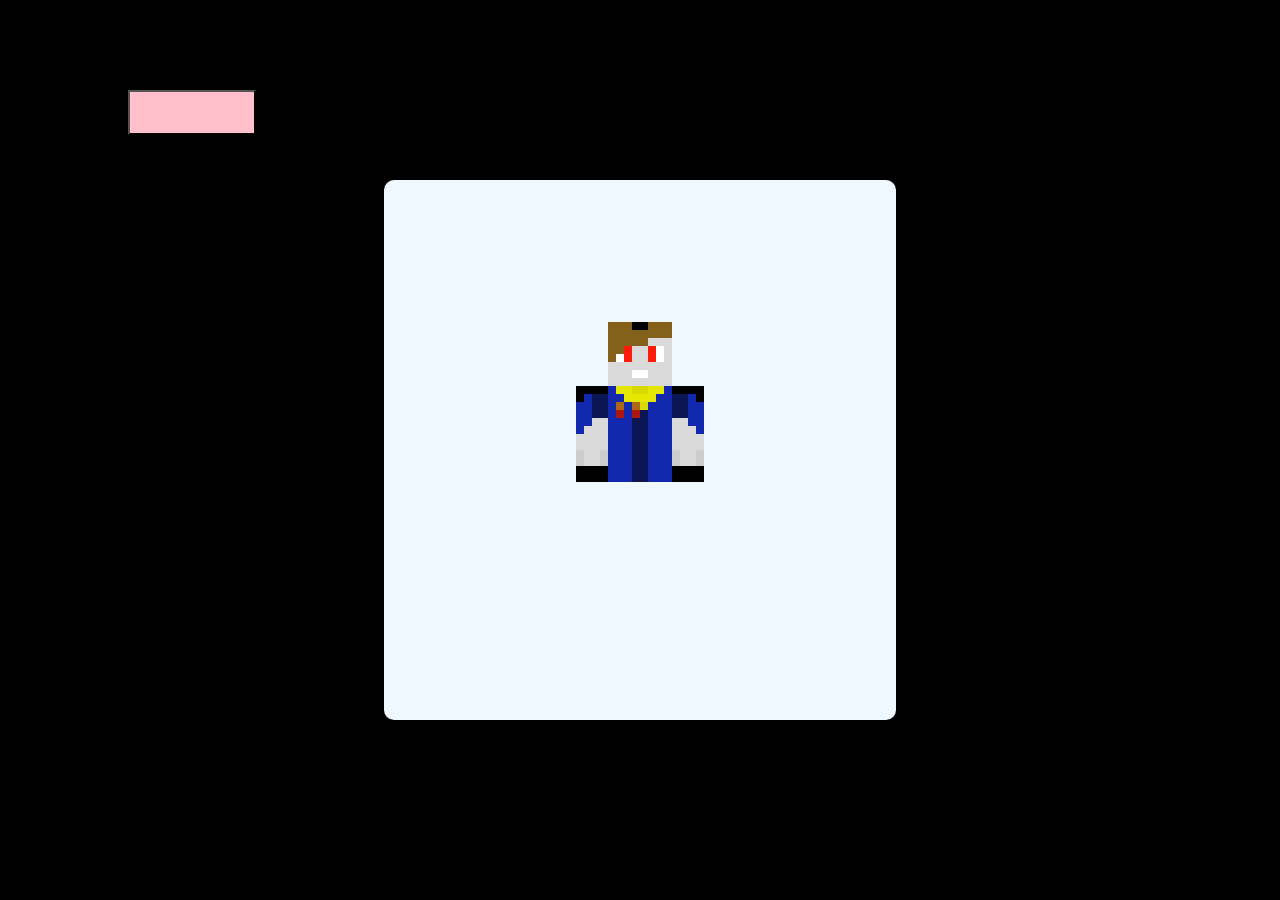
<file: skin3d/skin3d.html>
<!doctype html>
<html>
  <head>
    <meta charset="UTF-8" />
    <title>Skin3DPageProva</title>
    <link rel="stylesheet" href="../orlistyle.css" />
    <link rel="stylesheet" href="./skin3d.css" />
  </head>
  <body>
    <div class="sfondo_skin"></div>
    <script type="module" src="./skin3d.js"></script>
  </body>
</html>
</file>
<file: orlistyle.css>
body {
  background-color: black;
  color: orangered;
  font-family: "Monocraft", sans-serif;
  margin: 0;
  padding: 0;
  height: 100vh;
  overflow-x: hidden;
  /*animation: arcobaleno 3s linear infinite;*/
}
@keyframes arcobaleno {
  0% {
    filter: hue-rotate(0deg);
  }
  100% {
    filter: hue-rotate(360deg);
  }
}
.schermo_sopra {
  z-index: 2;
  width: 100%;
  height: 20%;
  position: relative;
  background-color: black;
  transform-origin: top left;
}
.schermo_sotto {
  z-index: 1;
  left: 0px;
  top: 5%;
  width: 100%;
  height: 80%;
  position: relative;
  background-color: black;
  transform-origin: top left;
  font-family: "Monocraft", sans-serif;
}
.primo_bottone {
  position: absolute;
  left: 100px;
  top: 50px;
  margin: 0;
  padding: 0;
  display: flex;
  background-color: rgb(0, 0, 0);
  color: rgb(255, 0, 0);
  border: 10px;
  border-radius: 0px;
  cursor: pointer;
  font-size: 26px;
}

.titolo {
  position: absolute;
  left: 200px;
  top: 100px;
  margin: 0;
  padding: 0;
  display: flex;
  background-color: rgb(0, 0, 0);
  color: rgb(255, 0, 0);
  border: 10px;
  border-radius: 0px;
  cursor: pointer;
  font-size: 40px;
}

.sottotitolo {
  position: absolute;
  left: 10px;
  top: 10px;
  margin: 0;
  padding: 0;
  display: flex;
  background-color: rgb(0, 0, 0);
  color: rgb(255, 0, 0);
  border: 10px;
  border-radius: 0px;
  cursor: pointer;
  font-size: 40px;
}
.separatore_schermi {
  position: absolute;
  left: 0px;
  top: 80%;
  width: 100%;
  height: 15%;
  background-color: orange;
}
.ombra_separatore_schermi {
  position: absolute;
  left: 0px;
  top: 95%;
  width: 100%;
  height: 5%;
  background-color: rgb(255, 60, 0);
}
.barra_di_ricerca {
  position: absolute;
  left: 75%;
  top: 20%;
  width: 300px;
  height: 40%;
  background-color: Black;
  border: 6px solid gray;
  border-radius: 0px;
  border-color: gray;
  outline: none;
  font-family: "Monocraft", sans-serif;
  color: gray;
  margin: 0px;
  padding-left: 6px;
  font-size: 20px;
}
@font-face {
  font-family: "Monocraft";
  src: url("fonts/Monocraft.ttc");
}
.mods_minecraft {
  position: absolute;
  left: 20%;
  top: 20%;
  width: 300px;
  height: 40px;
  background-color: gray;
  border: 6px solid orange;
  border-color: orange;
  border-radius: 4px;
  font-family: "Monocraft", sans-serif;
  font-weight: bold;
  margin: 0px;
  padding-left: 12px;
  padding-top: 17px;
  text-align: center;
  font-size: 25px;
  color: orangered;
  white-space: pre;
  z-index: 4;
}
.freccia_menu_mods,
.freccia_menu_altri_progetti {
  position: absolute;
  left: -15px;
  top: 40%;
  height: 25%;
  width: 25%;
}
.spazio_nero_per_far_slidare_il_menu {
  background-color: black;
  position: absolute;
  left: 15%;
  top: 0%;
  width: 100%;
  height: 20%;
  z-index: 4;
}
.menu_mods {
  position: absolute;
  z-index: 3;
  background-color: rgb(49, 22, 0);
  left: 21%;
  top: -270px;
  width: 300px;
  height: 370px;
}
.menu_altri_progetti {
  position: absolute;
  z-index: 3;
  background-color: rgb(49, 22, 0);
  left: 50%;
  top: -270px;
  width: 300px;
  height: 370px;
}
.altri_progetti {
  position: absolute;
  left: 49%;
  top: 20%;
  width: 300px;
  height: 40px;
  background-color: gray;
  border: 6px solid orange;
  border-color: orange;
  border-radius: 4px;
  font-family: "Monocraft", sans-serif;
  font-weight: bold;
  margin: 0px;
  padding-left: 12px;
  padding-top: 17px;
  text-align: center;
  font-size: 25px;
  color: orangered;
  white-space: pre;
  z-index: 4;
}
.title_index {
  position: absolute;
  left: 5%;
  top: 5%;
  color: white;
}
.sottotitolo_index_1,
.sottotitolo_index_2,
.sottotitolo_index_3 {
  position: absolute;
  color: gainsboro;
  left: 6%;
}
.sottotitolo_index_1 {
  top: 15%;
}
.sottotitolo_index_2 {
  top: 20%;
}
.sottotitolo_index_3 {
  top: 25%;
}
.inizio_sez_chi_sono {
  position: absolute;
  left: 7%;
  top: 40%;
  width: 80%;
  height: 2.5%;
  background-color: green;
}
.ombra_inizio_sez_chi_sono {
  position: absolute;
  left: 10%;
  top: 100%;
  width: 80%;
  height: 30%;
  background-color: greenyellow;
}
.chi_sono {
  position: absolute;
  left: 6%;
  top: 50%;
  width: 40%;
  height: 20%;
  color: rgb(48, 119, 0);
}
.language_button {
  position: absolute;
  left: 1%;
  top: 25%;
  width: 60px;
  height: 40px;
  z-index: 10;
  cursor: pointer;
}
.tooltip_lingua {
  position: absolute;
  left: -390px;
  top: 60%;
  width: 400px;
  height: 30px;
  font-size: 16px;
  font-family: "Monocraft", sans-serif;
  color: greenyellow;
  background-color: transparent;
  transition: transform 1s ease;
  z-index: 10;
}
.bottone_cmd {
  position: fixed;
  left:-300px;
  top:85%;
  background-color: white;
  border-radius: 5px;
  border:3px solid black;
  appearance: none;
  -webkit-appearance: none;
  border-color: black;
  width: 10%;
  height: 9%;
  z-index: 15;
  outline: none;
  transform-origin: bottom left;
  transition: transform 0.5s ease;
}
.input_cmd{
  position:absolute;
  left:3%;
  top:5%;
  width: 97%;
  height:10%;
  color:black;
  border-color:transparent;
  background-color: transparent;
  font-family: monospace;
  font-size: 2px;
  text-align: left;
  vertical-align: top;
  z-index: 16;
  outline: none;
  cursor:text;
  resize: none;
}
.output_cmd{
  position:absolute;
  left:3%;
  top: 20%;
  width: 97%;
  height:65%;
  color:black;
  border-color:transparent;
  background-color: transparent;
  font-family: monospace;
  font-size: 2px;
  text-align: left;
  vertical-align: top;
  z-index: 16;
  outline: none;
  cursor:text;
}
</file>
<file: skin3d/skin3d.css>
.sfondo_skin{
    position:relative;
    background-color:aliceblue;
    left: 30%;
    top:20%;
    width: 40%;
    height: 60%;
    border-radius:10px;
    border-color:orange;
   /*z-index: -999999999999999999999999999;*/
}
.bot_camera{
   position:absolute;
   left: 10%;
   top: 10%;
   width: 10%;
   height: 5%;
   background-color: pink; 
}
</file>
